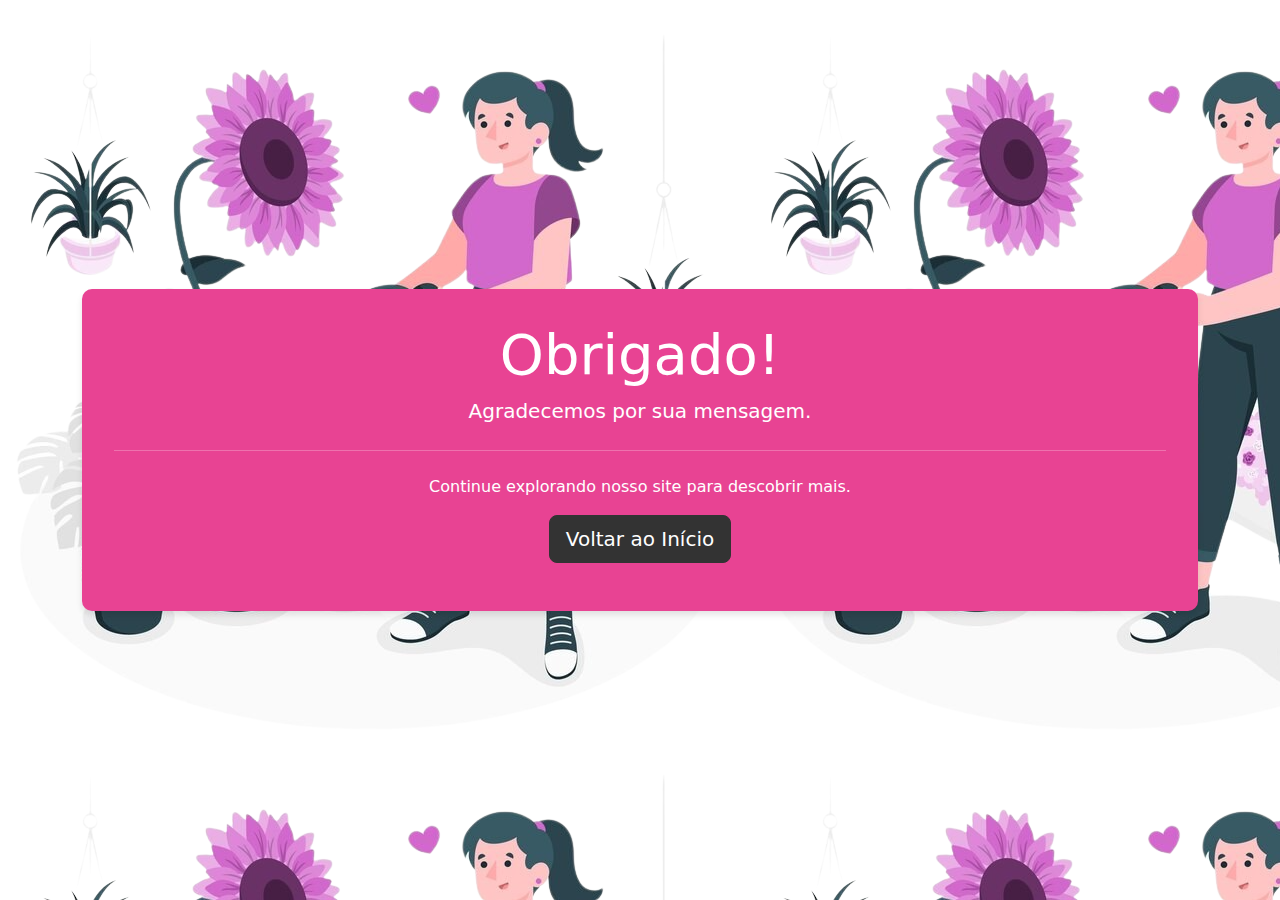
<file: obrigado.html>
<!DOCTYPE html>
<html lang="pt-br">
<head>
  <meta charset="UTF-8">
  <meta name="viewport" content="width=device-width, initial-scale=1, shrink-to-fit=no">
  <title>Página de Agradecimento</title>
  <!-- Inclua o link para o CSS do Bootstrap -->
  <link href="https://cdn.jsdelivr.net/npm/bootstrap@5.3.0/dist/css/bootstrap.min.css" rel="stylesheet">
  <style>
    body {
      background: url(ilustracao-mulher-regando-flores-removebg.png);
      color: #333; /* preto */
      display: flex;
      align-items: center;
      justify-content: center;
      height: 100vh;
      margin: 0;
    }
    .jumbotron {
      background-color: #e84393; /* rosa */
      color: #fff; /* branco */
      text-align: center;
      padding: 2rem;
      border-radius: 10px;
      box-shadow: 0 4px 6px rgba(0, 0, 0, 0.1);
    }
    .btn-primary {
      background-color: #333; /* preto */
      border-color: #333; /* preto */
    }
    .btn-primary:hover {
      background-color: #000; /* tom mais escuro de preto */
      border-color: #000; /* tom mais escuro de preto */
    }
  </style>
</head>
<body>

  <div class="container">
    <div class="jumbotron">
      <h1 class="display-4">Obrigado!</h1>
      <p class="lead">Agradecemos por sua mensagem.</p>
      <hr class="my-4">
      <p>Continue explorando nosso site para descobrir mais.</p>
      <p class="lead">
        <a class="btn btn-primary btn-lg" href="index.html" role="button">Voltar ao Início</a>
      </p>
    </div>
  </div>

  <!-- Inclua os scripts do Bootstrap no final do body -->
  <script src="https://cdn.jsdelivr.net/npm/bootstrap@5.3.0/dist/js/bootstrap.bundle.min.js"></script>
</body>
</html>
</file>
